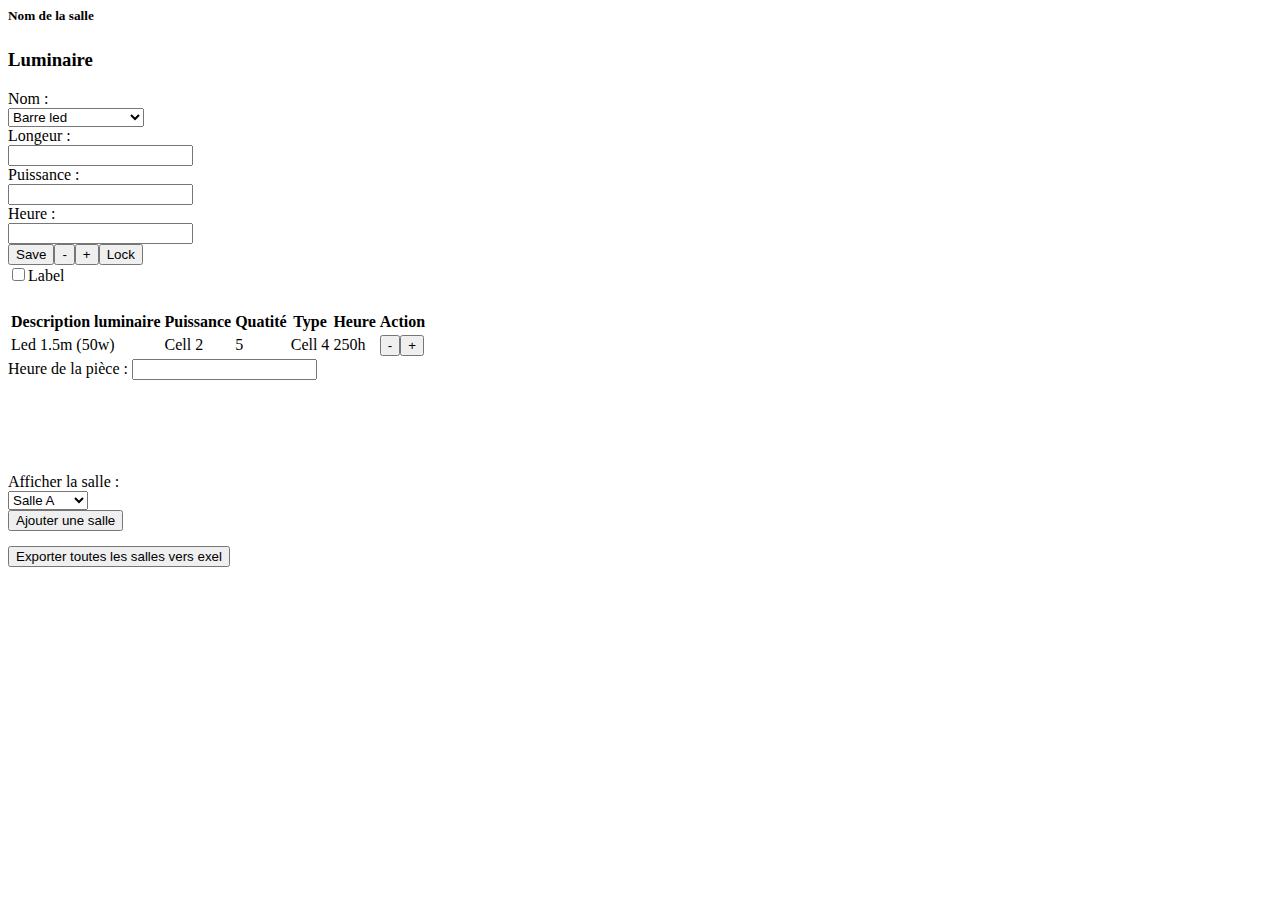
<file: src/app/luminaire/luminaire.component.html>
<body class="d-flex d-lg-flex d-xl-flex flex-column align-items-center align-items-lg-center align-items-xl-center">
    <div class="card card-salle" style="width: 95vw;height: 450px;">
        <div class="card-header d-flex justify-content-center">
            <h5 class="mb-0">Nom de la salle</h5>
        </div>
        <div class="card-body" style="height: fit-content;">
            <div class="border rounded shadow-lg" style="margin: 25px 0px;">
                <div class="col">
                    <h3 class="text-center">Luminaire</h3>
                </div>
                <div class="row">
                    <div class="col">
                        <div><label class="label-tuyau">Nom :</label></div><select class="select-tuyau"><optgroup label="This is a group"><option value="12" selected="">Barre led</option><option value="13">Tube fluorescent</option><option value="14">Ajouter</option></optgroup></select></div>
                    <div
                        class="col">
                        <div><label class="label-tuyau">Longeur :</label></div><input type="number"></div>
                <div class="col">
                    <div><label class="label-tuyau">Puissance :</label></div><input type="number"></div>
                <div class="col">
                    <div><label class="label-tuyau">Heure :</label></div><input type="number"></div>
                <div class="col-11 col-xl-10 d-flex d-lg-flex justify-content-center align-items-center justify-content-lg-center align-items-lg-center">
                    <div></div>
                </div>
            </div>
            <div class="row">
                <div class="col-xl-12 d-xl-flex justify-content-xl-center align-items-xl-center"><button class="btn btn-primary" type="button">Save</button><button class="btn btn-primary" type="button">-</button><button class="btn btn-primary" type="button">+</button><button class="btn btn-primary" type="button">Lock</button>
                    <div
                        class="form-check"><input class="form-check-input" type="checkbox" id="formCheck-1"><label class="form-check-label" for="formCheck-1">Label</label></div>
            </div>
        </div>
    </div>
    <div class="table-responsive border rounded">
        <table class="table">
            <thead>
                <tr>
                    <th>Description luminaire</th>
                    <th>Puissance</th>
                    <th>Quatité</th>
                    <th>Type</th>
                    <th>Heure</th>
                    <th>Action</th>
                </tr>
            </thead>
            <tbody>
                <tr>
                    <td>Led 1.5m (50w)</td>
                    <td>Cell 2</td>
                    <td>5</td>
                    <td>Cell 4</td>
                    <td>250h</td>
                    <td class="d-lg-flex justify-content-lg-center align-items-lg-center"><button class="btn btn-primary" type="button">-</button><button class="btn btn-primary" type="button">+</button></td>
                </tr>
            </tbody>
        </table>
    </div>
    <div class="row">
        <div class="col"><label>Heure de la pièce :&nbsp;</label><input type="number"></div>
    </div>
    </div>
    </div>
    <div class="row" style="width: 95vw;margin: 15px 0px;">
        <div class="col">
            <div><label class="label-tuyau">Afficher la salle :</label></div><select class="select-tuyau"><optgroup label="This is a group"><option value="12" selected="">Salle A</option><option value="13">Salle B</option><option value="14">Salle C</option></optgroup></select></div>
        <div
            class="col d-lg-flex justify-content-lg-end"><button class="btn btn-primary ajouter-salle" type="button">Ajouter une salle</button></div>
    </div>
    <div class="row">
        <div class="col"><button class="btn btn-primary" type="button">Exporter toutes les salles vers exel</button></div>
    </div>

</body>
</file>
